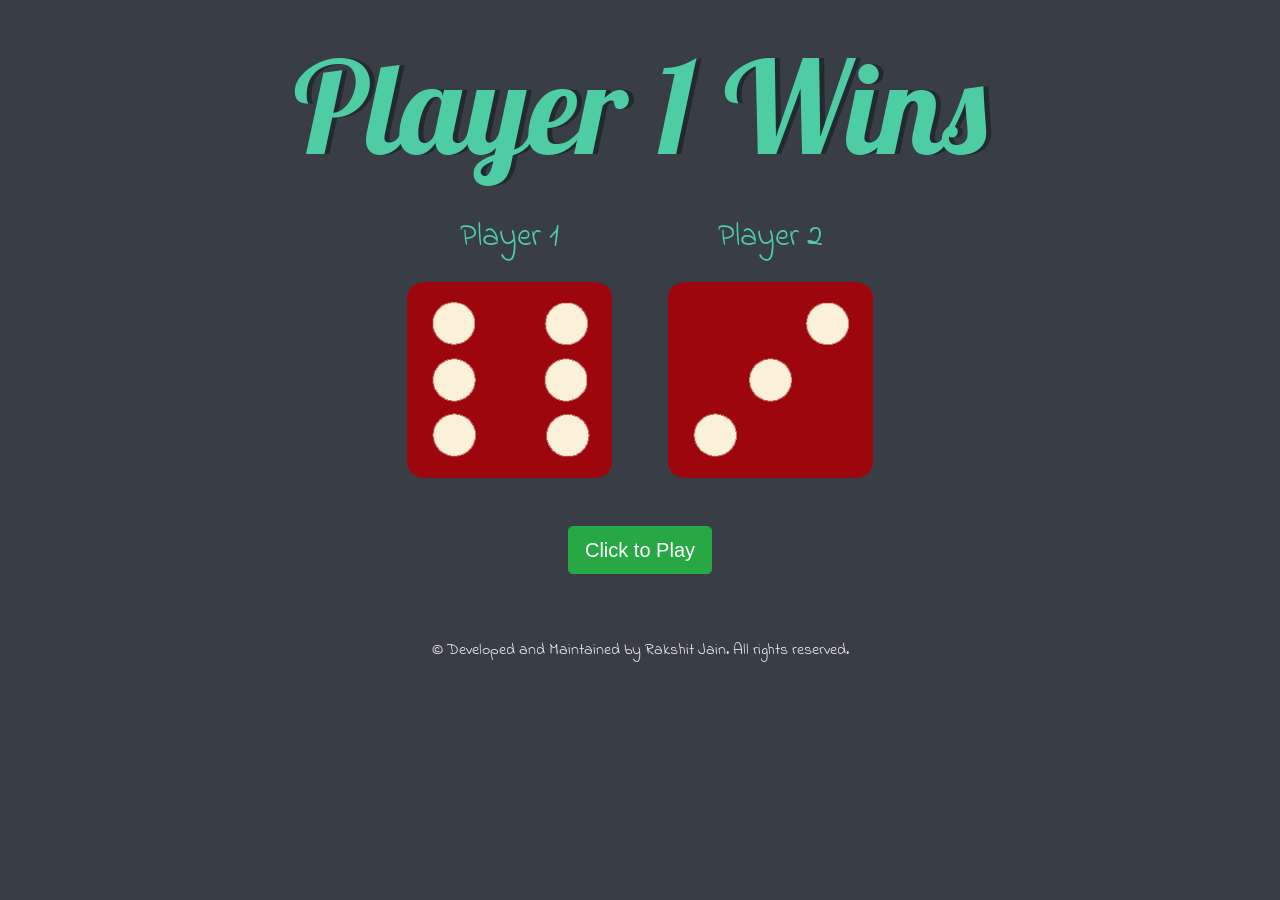
<file: index.html>
<!DOCTYPE html>
<html lang="en" dir="ltr">
  <head>
    <meta charset="utf-8">
    <title>Dicee</title>
    <link rel="icon" href="dice.ico">
    <link rel="stylesheet" href="https://cdn.jsdelivr.net/npm/bootstrap@4.0.0/dist/css/bootstrap.min.css" integrity="sha384-Gn5384xqQ1aoWXA+058RXPxPg6fy4IWvTNh0E263XmFcJlSAwiGgFAW/dAiS6JXm" crossorigin="anonymous">
    <link rel="stylesheet" href="styles.css">
    <link href="https://fonts.googleapis.com/css?family=Indie+Flower|Lobster" rel="stylesheet">
  </head>
  <body>

    <div class="container">
      <h1>Refresh Me</h1>

      <div class="dice">
        <p>Player 1</p>
        <img class="img1" src="images/dice4.png">
      </div>

      <div class="dice">
        <p>Player 2</p>
        <img class="img2" src="images/dice3.png">
      </div>

      <div class="button">
        <button type="button" class="btn btn-success btn-lg" onclick="location.reload();">Click to Play</button>
      </div>

    </div>
    <script src="index.js"></script>
  </body>

  <footer>
    © Developed and Maintained by Rakshit Jain. All rights reserved.
  </footer>
</html>
</file>
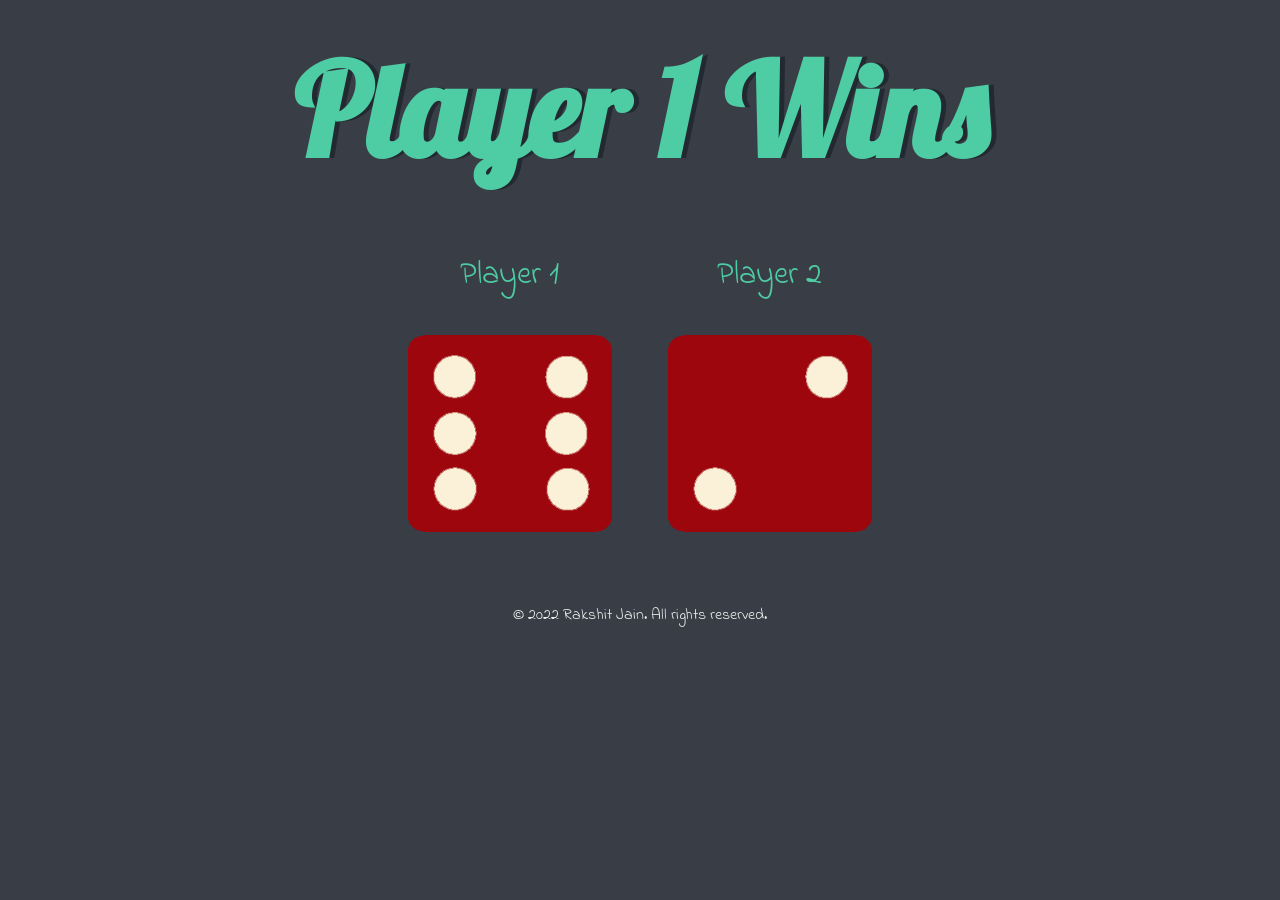
<file: dicee.html>
<!DOCTYPE html>
<html lang="en" dir="ltr">
  <head>
    <meta charset="utf-8">
    <title>Dicee</title>
    <link rel="icon" href="dice.ico">
    <link rel="stylesheet" href="styles.css">
    <link href="https://fonts.googleapis.com/css?family=Indie+Flower|Lobster" rel="stylesheet">

  </head>
  <body>

    <div class="container">
      <h1>Refresh Me</h1>

      <div class="dice">
        <p>Player 1</p>
        <img class="img1" src="images/dice4.png">
      </div>

      <div class="dice">
        <p>Player 2</p>
        <img class="img2" src="images/dice3.png">
      </div>

    </div>
    <script src="index.js"></script>
  </body>

  <footer>
    © 2022 Rakshit Jain. All rights reserved.
  </footer>
</html>
</file>
<file: styles.css>
.container {
  width: 70%;
  margin: auto;
  text-align: center;
}

.dice {
  text-align: center;
  display: inline-block;
}

.button{
  margin-top: 5%;
}

body {
  background-color: #393E46;
}

h1 {
  margin: 30px;
  font-family: 'Lobster', cursive;
  text-shadow: 5px 0 #232931;
  font-size: 8rem;
  color: #4ECCA3;
}

p {
  font-size: 2rem;
  color: #4ECCA3;
  font-family: 'Indie Flower', cursive;
}

img {
  width: 80%;
}

footer {
  margin-top: 5%;
  color: #EEEEEE;
  text-align: center;
  font-family: 'Indie Flower', cursive;

}
</file>
